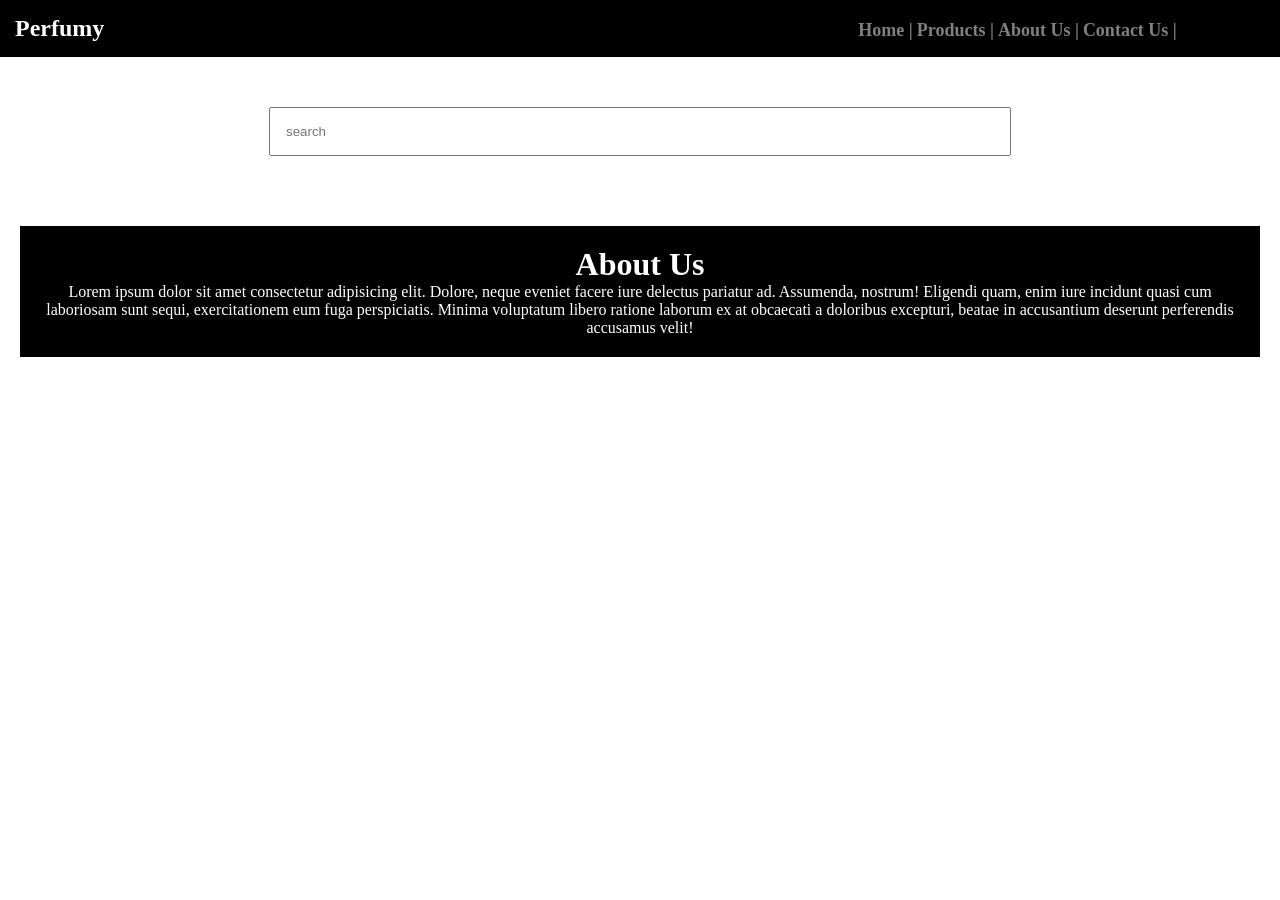
<file: about.html>
<!DOCTYPE html>
<html lang="en">
<head>
    <meta charset="UTF-8">
    <meta name="viewport" content="width=device-width, initial-scale=1.0">
    <title>About</title>
    <link rel="stylesheet" href="styel.css">
</head>
<body>
    <div class="header">
        <nav>
            <h1>Perfumy</h1>
            <ul>
              <li><a href="index.html">Home |</a></li>
              <li><a href="products.html">Products |</a></li>
              <li><a href="about.html">About Us |</a></li>
              <li><a href="contact.html">Contact Us |</a></li>
            </ul>
       </nav>
    </div>
    <div class="searchbar">
        <input type="text" name="search" id="search" placeholder="search">
    </div>
    <div class="about">
        <h1>About Us</h1>
        <p>Lorem ipsum dolor sit amet consectetur adipisicing elit. Dolore, neque eveniet facere iure delectus pariatur ad. Assumenda, nostrum! Eligendi quam, enim iure incidunt quasi cum laboriosam sunt sequi, exercitationem eum fuga perspiciatis. Minima voluptatum libero ratione laborum ex at obcaecati a doloribus excepturi, beatae in accusantium deserunt perferendis accusamus velit!</p>
      </div>
    
</body>
</html>
</file>
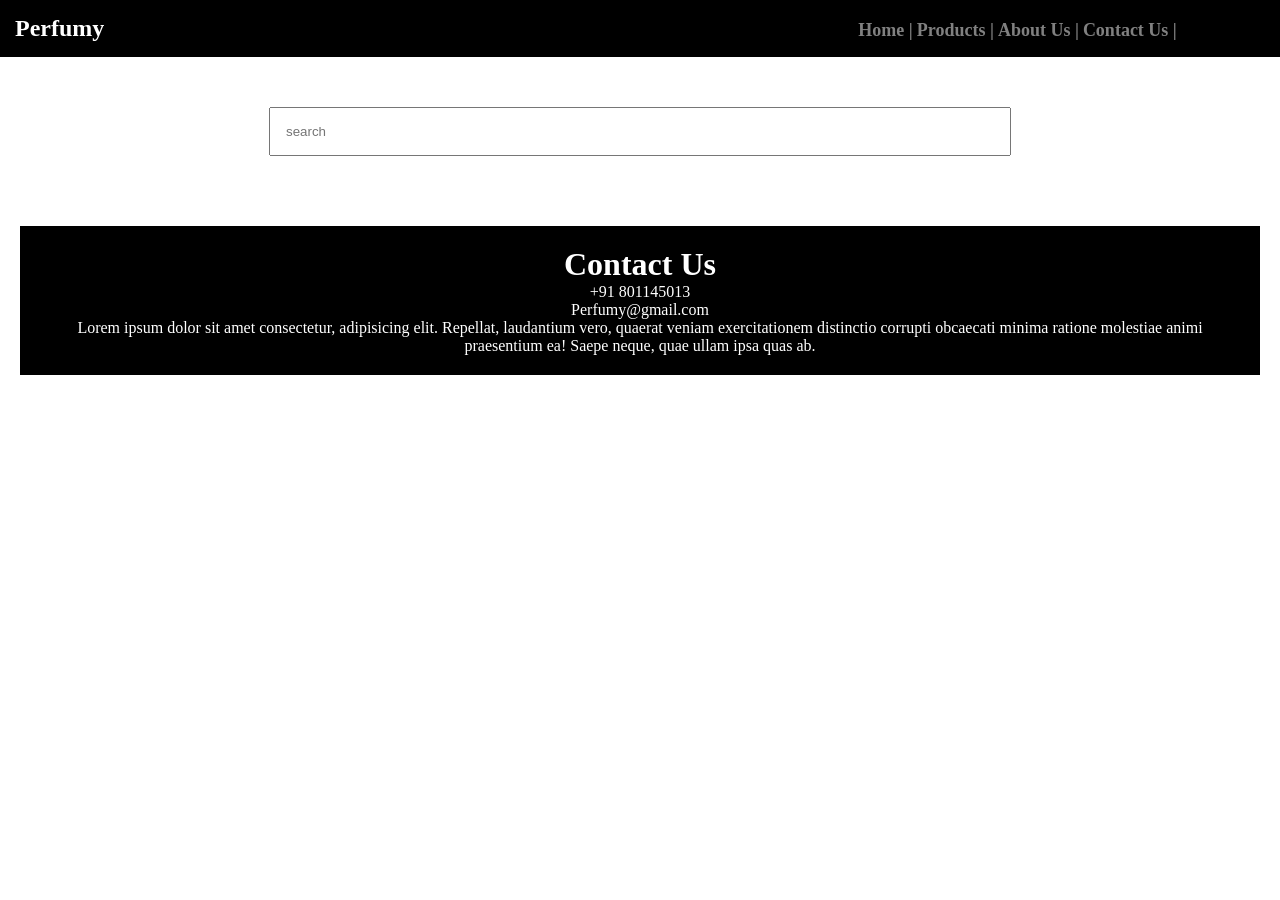
<file: contact.html>
<!DOCTYPE html>
<html lang="en">
<head>
    <meta charset="UTF-8">
    <meta name="viewport" content="width=device-width, initial-scale=1.0">
    <title>Contact</title>
    <link rel="stylesheet" href="styel.css">
</head>
<body>
    <div class="header">
        <nav>
            <h1>Perfumy</h1>
            <ul>
              <li><a href="index.html">Home |</a></li>
              <li><a href="products.html">Products |</a></li>
              <li><a href="about.html">About Us |</a></li>
              <li><a href="contact.html">Contact Us |</a></li>
            </ul>
       </nav>
    </div>
    <div class="searchbar">
        <input type="text" name="search" id="search" placeholder="search">
    </div>
    <div class="contact">
        <h1>Contact Us</h1>
        <p>+91 801145013</p>
        <p>Perfumy@gmail.com</p>
        <p>Lorem ipsum dolor sit amet consectetur, adipisicing elit. Repellat, laudantium vero, quaerat veniam exercitationem distinctio corrupti obcaecati minima ratione molestiae animi praesentium ea! Saepe neque, quae ullam ipsa quas ab.
        </p>
      </div>
</body>
</html>
</file>
<file: styel.css>
*{
    margin: 0;
    padding: 0;
    text-decoration: none;
}
nav
{
    background-color: #000000;
    color: white;
    padding: 15px;
    justify-content: space-between;
}
li,h1,ul,a
{
    display: inline-block;
}
li
{
    
    display: inline-block;
}
ul
{
    
    margin-left: 60%;
} 
li a
{
    list-style:none ;
    font-weight: bold;
    font-size: 18px;
    color: grey;
    cursor: pointer;
}
li,h1,ul,a:hover
{
    color: white;

}
input
{
   width: 60%; 
  padding: 15px;
}
.searchbar
{
    padding: 50px;
    text-align: center;
}
.box
{ 
    border-color: black;
    border-width: 2px;
    border-style: solid;
    width: 100px;
    display: inline-block;
    text-align: center;
    margin-top: 20px;
    
}
.box:hover
{
    
   background-color: #000000; 
   color: white;
}
img
{
    width: 100px;
    height: 100px;
}
.products 
{
    text-align: center;
} 
hr
{
    margin-top: 20px;
}
.about
{
    text-align: center;
    background-color: #000000;
    color: white;
    padding: 20px;
    margin:20px ;
p
{
    text-align: center;
}
}
.contact
{
    text-align: center;
    background-color: #000000;
    color: white;
    padding: 20px;
    margin:20px ;

}
</file>
